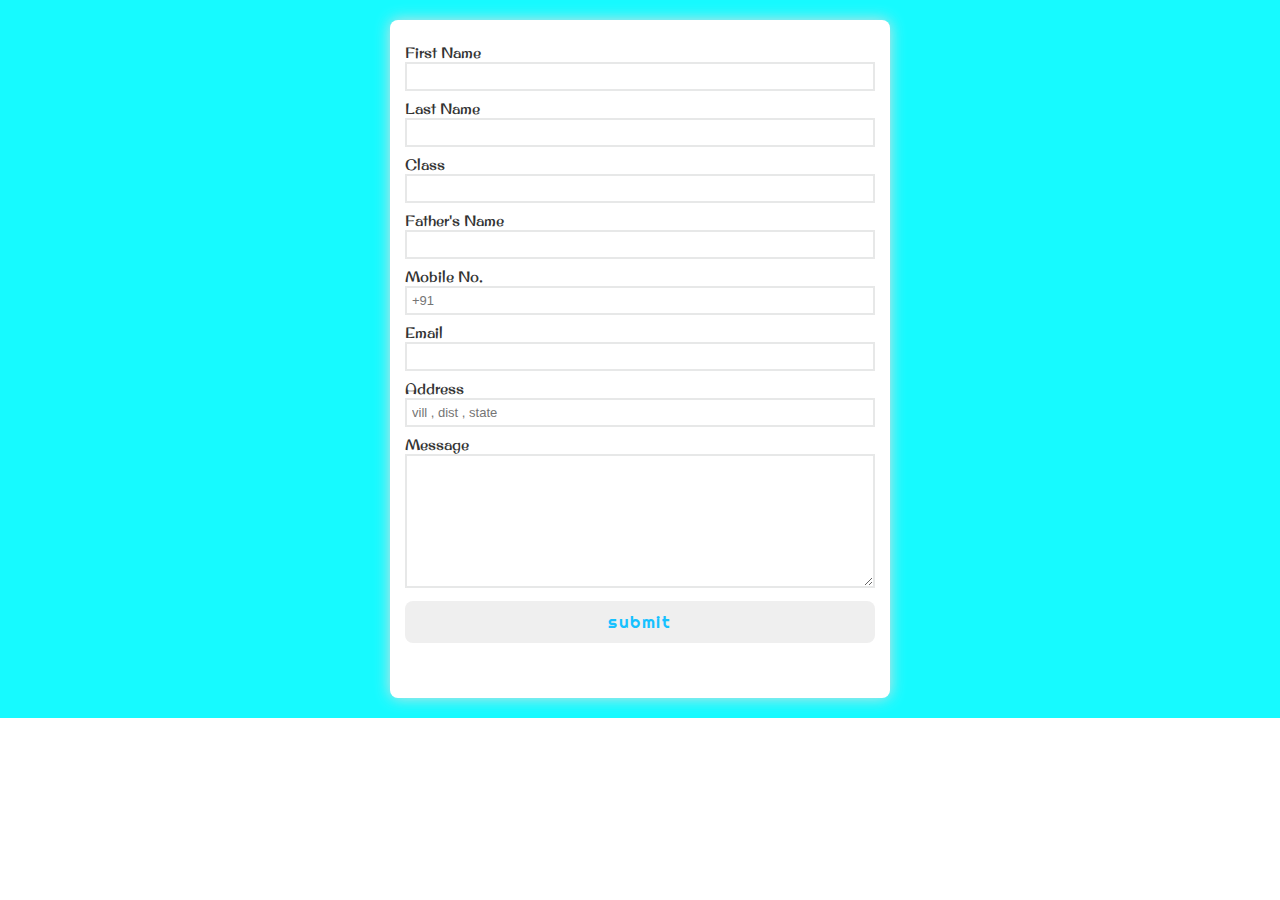
<file: login.html>
<!DOCTYPE html>
<html>

<head>
  <meta charset="UTF-8">
  <meta name="viewport" content="width=device-width, initial-scale=1">
  <title>Login</title>
  <style>
    @import url('https://fonts.googleapis.com/css2?family=Audiowide&family=Original+Surfer&family=Righteous&family=Shrikhand&family=Sigmar+One&display=swap');

    /*
fontfamilies of this import-----///////

font-family: 'Audiowide', cursive;
font-family: 'Original Surfer', cursive;
font-family: 'Righteous', cursive;
font-family: 'Shrikhand', cursive;
font-family: 'Sigmar One', cursive;

----------//////-------*/
    * {
      margin: 0;
      padding: 0;
      box-sizing: border-box;
      font-family: 'Maven pro', sans-serif
    }

    html {
      font-size: 62.5%;
    }

    body {
      font-family: 'Original Surfer', cursive;
    }

    section {
      width: 100vw;
      height: 120%;
      display: flex;
      align-items: center;
      justify-content: center;
      background-color: #16FAFF;
      flex-direction: column;
    }

    .container {
      width: 90%;
      max-width: 500px;
      border-radius: 8px;
      background-color: #fff;
      box-shadow: 0px 0px 15px #ddd;
      padding: 1.5rem;
      margin: 2rem 0;
    }

    .form_group {
      width: 100%;
      font-size: 1.5rem;
      margin-top: 8px;
    }

    .form_group lable {
      font-family: 'Original Surfer', cursive;
      color: #333;
    }

    .form_group input,
    .form_group textarea {
      width: 100%;
      padding: 5px;
      font-size: 1.3rem;
      border: 2px solid #E7E8E8;
      outline: none;
      font-family: sans-serif;
    }

    button[type="submit"] {
      width: 100%;
      padding: 10px;
      font-size: 1.7rem;
      font-family: 'Righteous', cursive;
      color: #16C1FF;
      margin-top: 1rem;
      border-radius: 8px;
      border: none;
      outline: none;
      letter-spacing: 1px;
      cursor: pointer;
      transition: all 0.3s ease;
    }

    button[type="submit"]:hover {
      background-color: #2BC6FF;
      color: #fff;
    }

    textarea {
      resize: vertical;
    }

    #section .anch {
      pointer-events: none;
      text-decoration: none;
      color: #fff;
    }

    #status {
      width: 90%;
      max-width: 500px;
      border-radius: 8px;
      text-align: center;
      padding: 10px;
      margin: 10px auto;
      font-size: 1.4rem;
      font-family: 'Righteous', cursive;
    }

    #status.success {
      background-color: #46F538;
      color: #000;
      pointer-events: all;

    }

    #status.error {
      background-color: #FA4343;
      color: #fff;
      pointer-events: none;
      animation: error 4s ease forwards;
    }

    @keyframes error {
      0% {
        opacity: 1;
        pointer-events: none;
      }

      90% {
        opacity: 1;
        pointer-events: none;
      }

      100% {
        opacity: 0;
        pointer-events: none;
      }
    }
  </style>
</head>

<body>
  <section id="section">
    <div class="container">
      <form action="https://formspree.io/f/xbjbqjrz" method="POST" id="my-form">
        <div class="form_group">
          <lable for="firstName">First Name</lable>
          <input type="text" id="firstName" name="firstName" required>
        </div>
        <div class="form_group">
          <lable for="lastName">Last Name</lable>
          <input type="text" id="lastName" name="lastName" required>
        </div>
        <div class="form_group">
          <lable for="class">Class</lable>
          <input type="number" id="class" name="class" required>
        </div>
        <div class="form_group">
          <lable for="fatherName">Father's Name</lable>
          <input type="text" id="fatherName" name="fatherName" required>
        </div>
        <div class="form_group">
          <lable for="mobileNumber">Mobile No.</lable>
          <input type="number" id="mobileNumber" name="mobileNumber" placeholder="+91" required>
        </div>
        <div class="form_group">
          <lable for="email">Email</lable>
          <input type="email" id="email" name="email">
        </div>
        <div class="form_group">
          <lable for="address">Address</lable>
          <input type="address" id="address" name="address" placeholder="vill , dist , state" required>
          <div class="form_group">
            <lable for="message"> Message</lable>
            <textarea name="message" id=message rows="8" cols="40">

      </textarea>
          </div>
          <button type="submit">submit</button>
      </form>
    </div>
    <a href="https://bit.ly/3UuZJ7L" class="anch">
      <div id="status"></div>
    </a>
  </section>
  <script>
    var form = document.getElementById("my-form");

    async function handleSubmit(event) {
      event.preventDefault();
      var status = document.getElementById("status");
      var section = document.getElementById("section");

      var data = new FormData(event.target);
      fetch(event.target.action, {
        method: form.method,
        body: data,
        headers: {
          'Accept': 'application/json'
        }
      }).then(response => {
        status.classList.add('success');
        status.innerHTML = "success! click here for next ";
        section.style.pointerEvents = "all";

        form.reset()
      }).catch(error => {
        status.classList.add('error');
        status.innerHTML = "Oops! There was a problem in submitting your form";
      });
    }
    form.addEventListener("submit", handleSubmit);


  </script>
</body>

</html>
</file>
